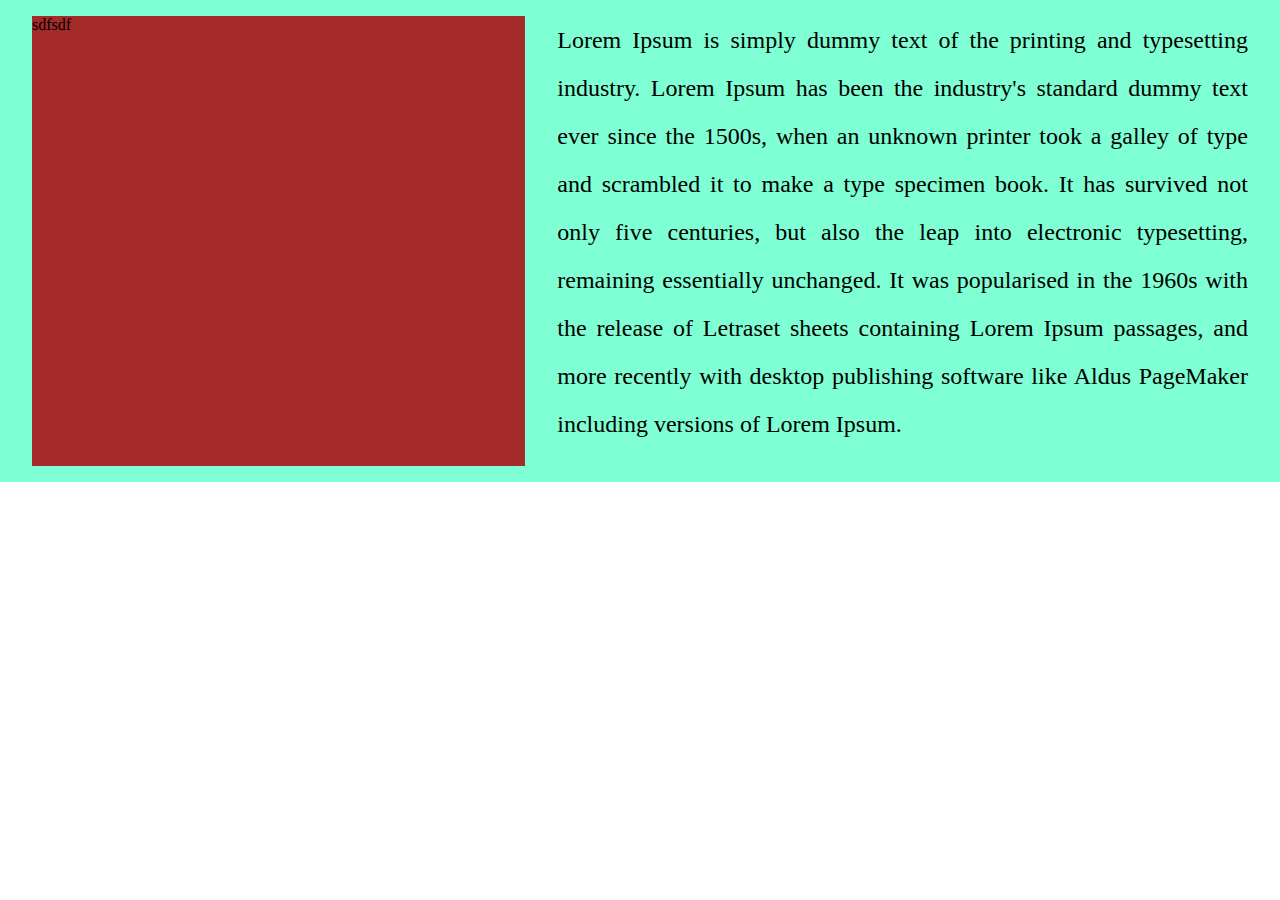
<file: deneme.html>
<!DOCTYPE html>
<html lang="en">
<head>
    <meta charset="UTF-8">
    <meta name="viewport" content="width=device-width, initial-scale=1.0">
    <title>Document</title>
    <style>
        * {
            margin: 0;
            padding: 0;
            box-sizing: border-box;
        }
        section {
            padding: 1rem 2rem;
            width: 100%;
            display: flex;
            align-items: top center;
            justify-content: top center;
            background-color: aquamarine;
            flex-basis: 1 1;
            overflow:auto;
            max-height: 70vh;
        }
        section .kutu {
            width: 250rem;
            height: 50vh;
            background-color: brown;
        }
        section .yazi {
            padding-left: 2rem;
            line-height: 3rem;
            text-align: justify;
            font-size: 1.5em;
        }
    </style>
</head>
<body>
    <section>
        <div class="kutu">sdfsdf</div>
        <div class="yazi">
            <p>Lorem Ipsum is simply dummy text of the printing and typesetting industry. Lorem Ipsum has been the industry's standard dummy text ever since the 1500s, when an unknown printer took a galley of type and scrambled it to make a type specimen book. It has survived not only five centuries, but also the leap into electronic typesetting, remaining essentially unchanged. It was popularised in the 1960s with the release of Letraset sheets containing Lorem Ipsum passages, and more recently with desktop publishing software like Aldus PageMaker including versions of Lorem Ipsum.</p>
        </div>
    </section>
</body>
</html>
</file>
